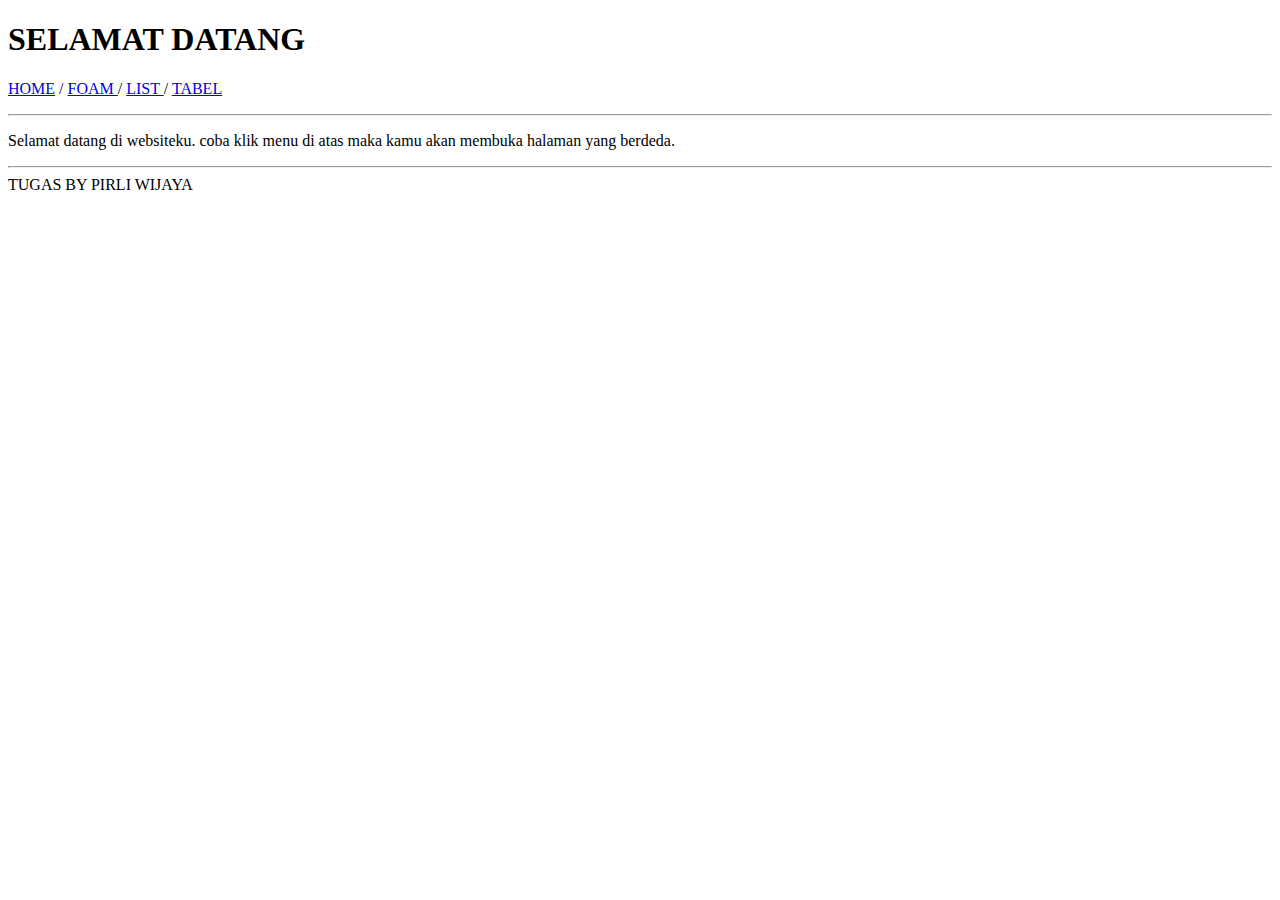
<file: INDEX.HTML>
<!DOCTYPE HTML>
<HTML>
    <HEAD>
            <TITLE> TUGAS PEMROGRAMAN BERBASIS WEB </TITLE>
    </HEAD>
    <BODY>
          <H1> SELAMAT DATANG </H1>
             <P>
                 <A HREF="INDEX.HTML">HOME</A> /
                 <A HREF="FOAM.HTML"> FOAM </A> /
                 <A HREF="LIST.HTML"> LIST </A> /
                 <A HREF="TABEL.HTML">TABEL </A> 
             </P>
             <HR>
             <P>
                 Selamat datang di websiteku. coba klik menu di atas maka kamu akan membuka halaman yang berdeda.
             </P>
             <hr>
             <DIV> TUGAS BY PIRLI WIJAYA </DIV>
    </BODY>
</HTML>
</file>
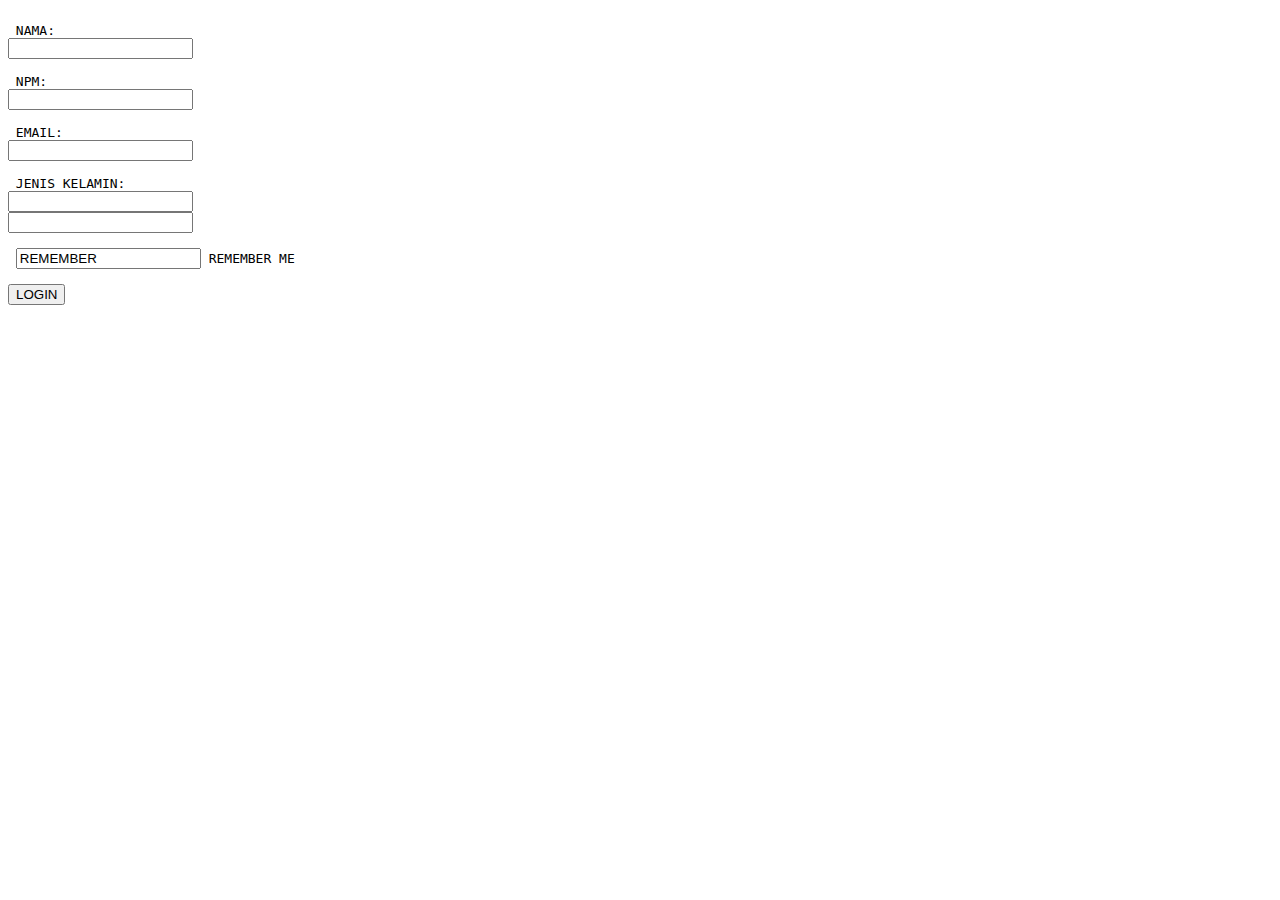
<file: foam.html>
<DOCTYPE HTML>
<HTML>
<HEAD>
      <TITLE> PENDAFTARAN SEMINAR TEKNNLOGI </TITLE>
</HEAD>

<BODY>
<FORM ACTION ="LOGIN.PHP" METHOD="POST">
<PRE>

<LABEL> NAMA: </LABEL>
<INPUT TYPE="TEXT" NAME="USERNAME"/>

<LABEL> NPM: </LABEL>
<INPUT TYPE ="PASSWORD" NAME="NPM">

<LABEL> EMAIL: </LABEL>
<INPUT TYPE="TEXT" NAME="EMAIL">

<LABEL> JENIS KELAMIN: </LABEL>
<INPUT TYPE ="CHECKBOK" NAME="LAKI-LAKI">
<INPUT TYPE ="CHECKBOK" NAME="PEREMPUAN">

<LABEL> <INPUT TYPE="CHECKBOK" NAME="REMEMBER" VALUE="REMEMBER"/> REMEMBER ME </LABEL>

<INPUT TYPE="SUBMIT" NAME="SUBMIT" VALUE="LOGIN"/>

</PRE>
</FORM>

</BODY>

</HTML>
</file>
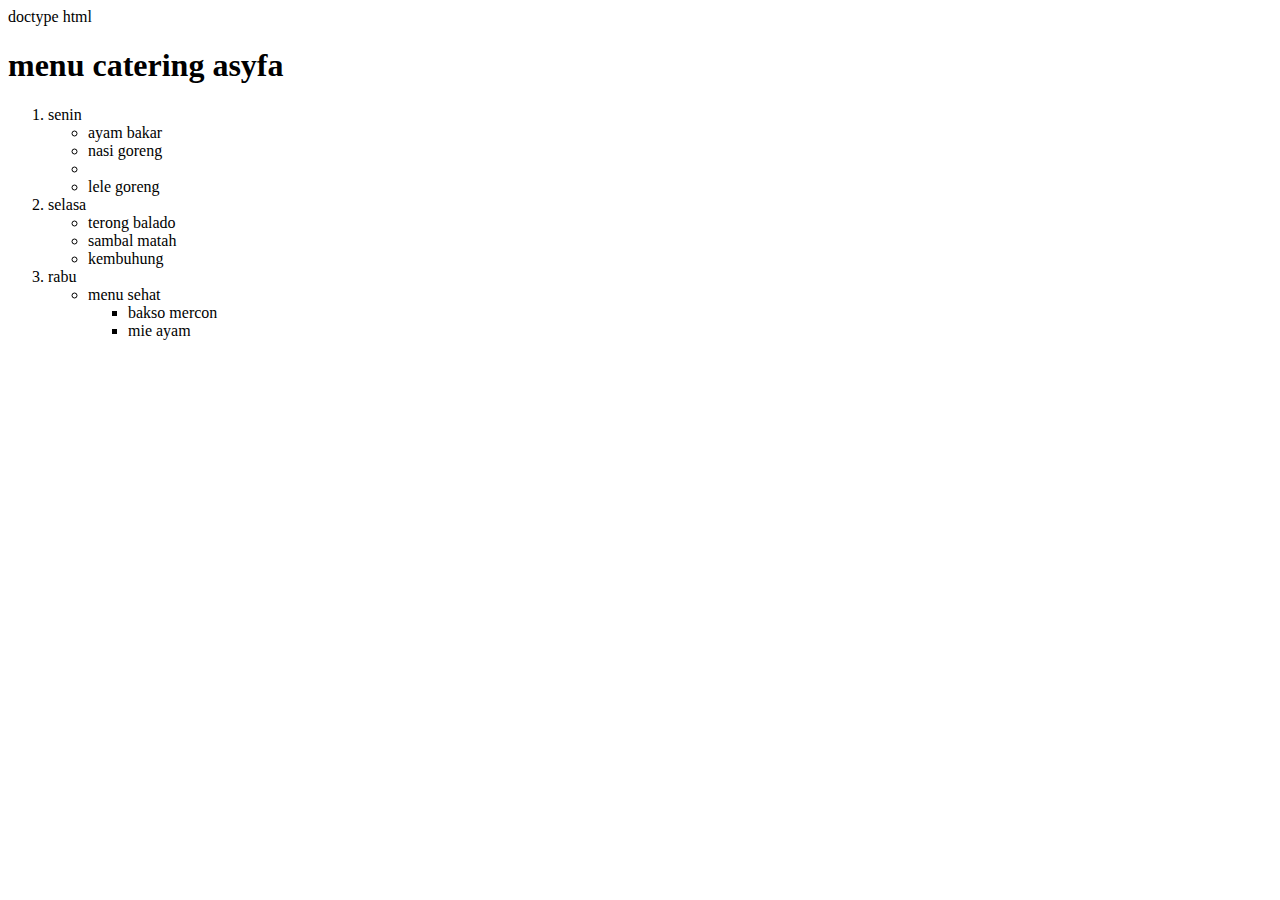
<file: list.html>
doctype html
  <html>
  <head>
      <title> list </title>
  </head>
  <body>
  <h1> menu catering asyfa </h1>
  <ol>
       <li> senin </Li>
	          <ul>
			        <li> ayam bakar </Li>
				    <li> nasi goreng <li>
					<li> lele goreng </li>
			  </ul>
		<li> selasa </li>
		      <ul>
			         <li> terong balado </li>
					 <li> sambal matah </li>
					 <li> kembuhung </li>
			   </ul>
		<li> rabu </li>
		       <ul type="circle">
			       <li> menu sehat </li>
				        <ul type="square">
						     <li> bakso mercon </li>
							 <li> mie ayam </li>
						</ul>
  </ol>
  </body>
  </html>
</file>
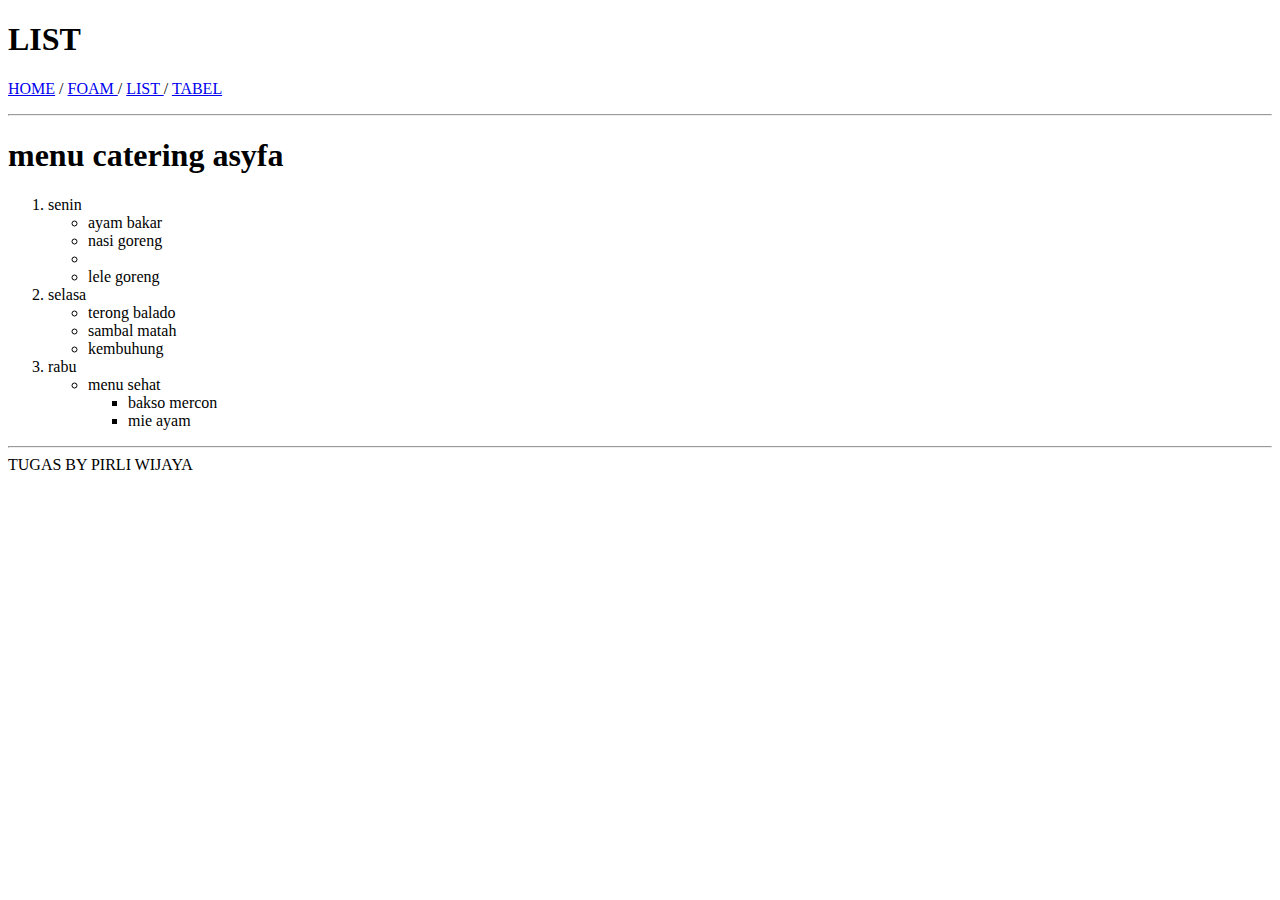
<file: LIST.HTML>
<!DOCTYPE HTML>
<HTML>
    <HEAD>
            <TITLE> TUGAS PEMROGRAMAN BERBASIS WEB </TITLE>
    </HEAD>
    <BODY>
          <H1>LIST </H1>
             <P>
                 <A HREF="INDEX.HTML">HOME</A> /
                 <A HREF="FOAM.HTML"> FOAM </A> /
                 <A HREF="LIST.HTML"> LIST </A> /
                 <A HREF="TABEL.HTML">TABEL </A>
             </P>
             <HR>
             <P>
                <h1> menu catering asyfa </h1>
  <ol>
       <li> senin </Li>
	          <ul>
			        <li> ayam bakar </Li>
				    <li> nasi goreng <li>
					<li> lele goreng </li>
			  </ul>
		<li> selasa </li>
		      <ul>
			         <li> terong balado </li>
					 <li> sambal matah </li>
					 <li> kembuhung </li>
			   </ul>
		<li> rabu </li>
		       <ul type="circle">
			       <li> menu sehat </li>
				        <ul type="square">
						     <li> bakso mercon </li>
							 <li> mie ayam </li>
						</ul>
  </ol>
             </P>
             <hr>
             <DIV> TUGAS BY PIRLI WIJAYA </DIV>
    </BODY>
</HTML>
</file>
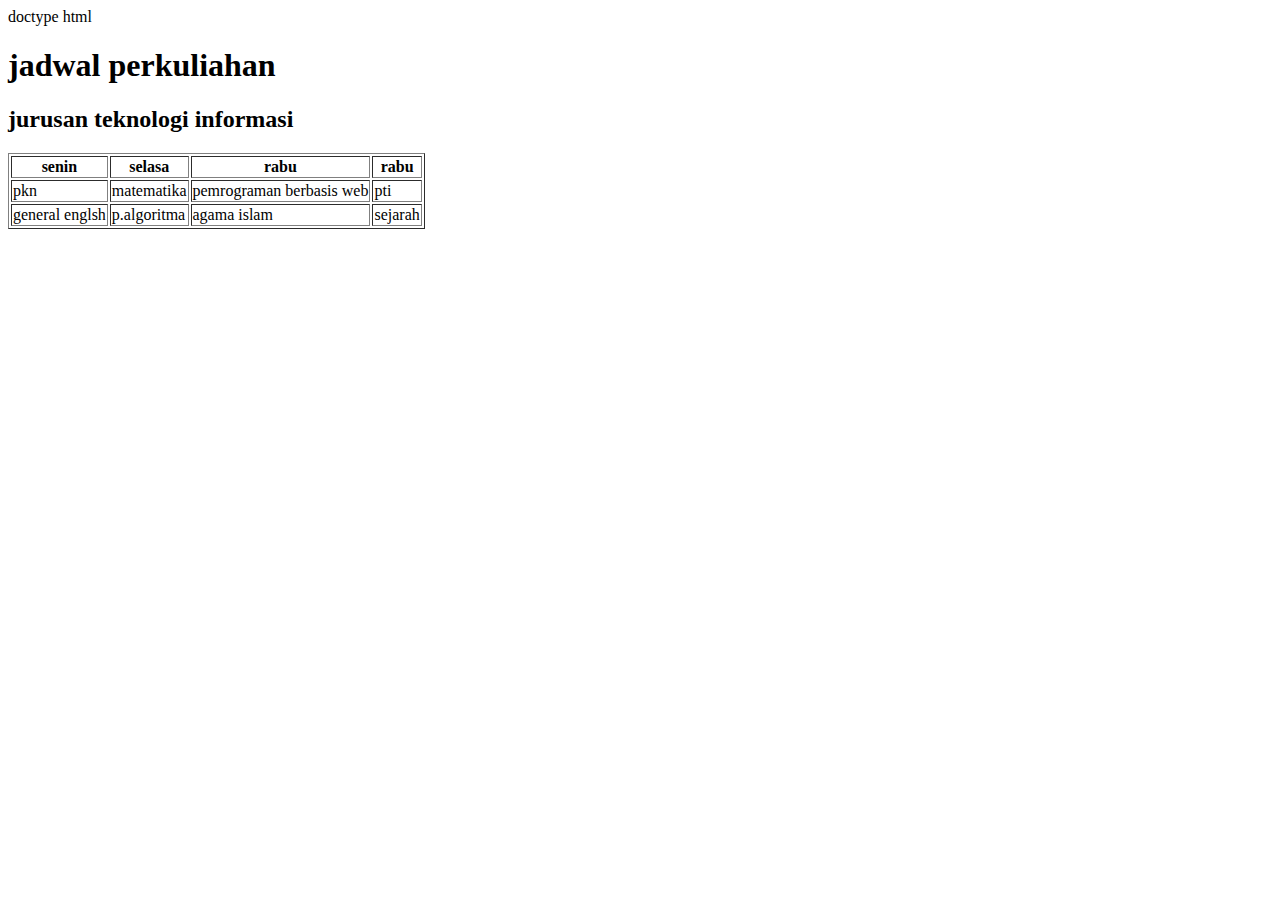
<file: tabel.html>
doctype html
  <html>
  <head>
      <title> belajar tabel </title>
  </head>
  <body>
  <h1>jadwal perkuliahan </h1>
  <h2>jurusan teknologi informasi </h2>
  
  <table border="1">
  <tr>
     <th> senin </th>
	 <th> selasa </th>
	 <th> rabu </th>
	 <th> rabu </th>
  </tr>
  <tr>
     <td> pkn </td>
	 <td> matematika </td>
	 <td> pemrograman berbasis web </td>
	 <td> pti </td>
  </tr>
  <tr>
     <td> general englsh </td>
	 <td> p.algoritma </td>
	 <td>agama islam </td>
	 <td> sejarah </td>
  </tr>
  </table>
  </body>
  </html>
</file>
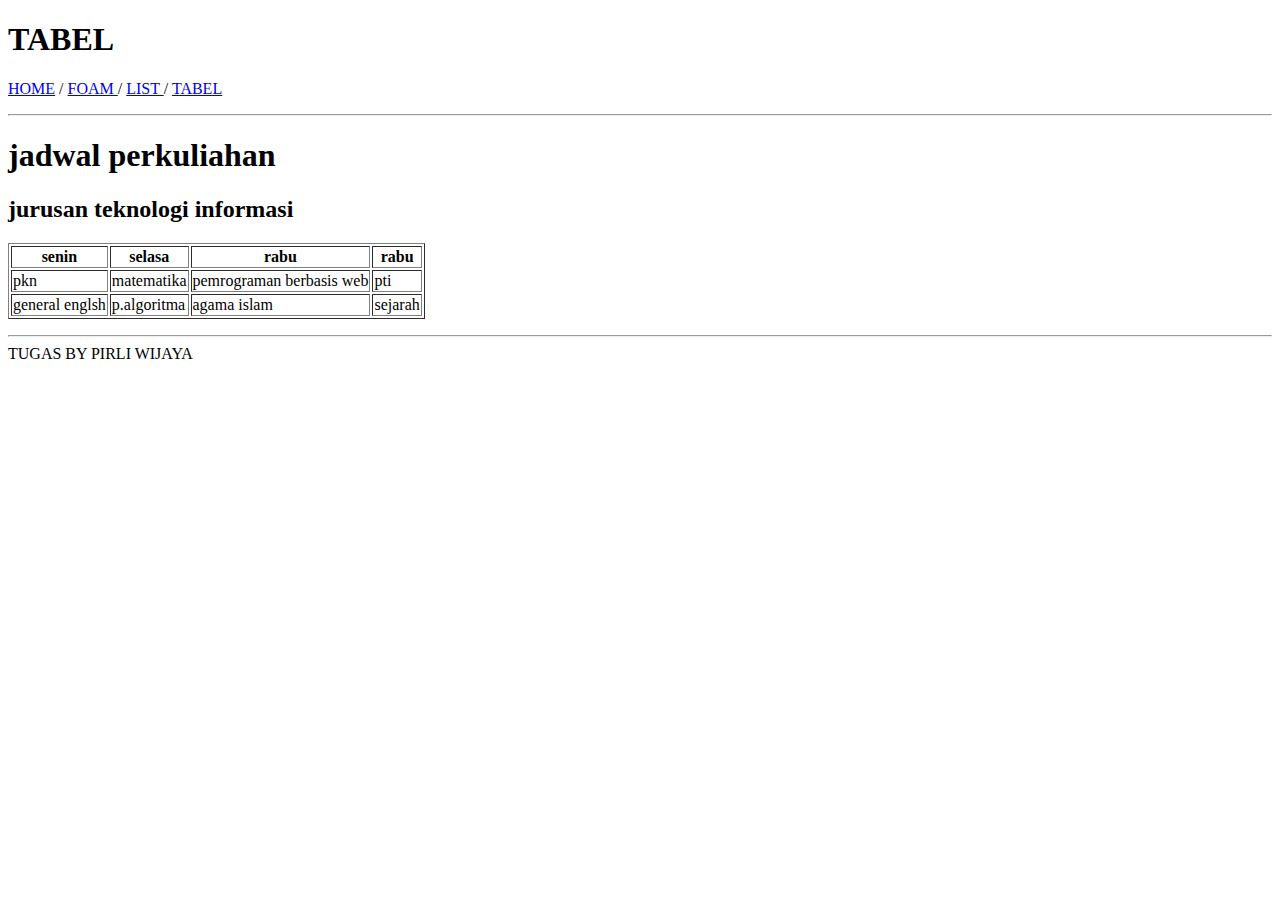
<file: TABEL.HTML>
<!DOCTYPE HTML>
<HTML>
    <HEAD>
            <TITLE> TUGAS PEMROGRAMAN BERBASIS WEB </TITLE>
    </HEAD>
    <BODY>
          <H1> TABEL </H1>
             <P>
                 <A HREF="INDEX.HTML">HOME</A> /
                 <A HREF="FOAM.HTML"> FOAM </A> /
                 <A HREF="LIST.HTML"> LIST </A> /
                 <A HREF="TABEL.HTML">TABEL </A>
             </P>
             <HR>
             <P>
                <h1>jadwal perkuliahan </h1>
  <h2>jurusan teknologi informasi </h2>
  
  <table border="1">
  <tr>
     <th> senin </th>
	 <th> selasa </th>
	 <th> rabu </th>
	 <th> rabu </th>
  </tr>
  <tr>
     <td> pkn </td>
	 <td> matematika </td>
	 <td> pemrograman berbasis web </td>
	 <td> pti </td>
  </tr>
  <tr>
     <td> general englsh </td>
	 <td> p.algoritma </td>
	 <td>agama islam </td>
	 <td> sejarah </td>
  </tr>
  </table>
             </P>
             <hr>
             <DIV> TUGAS BY PIRLI WIJAYA </DIV>
    </BODY>
</HTML>
</file>
